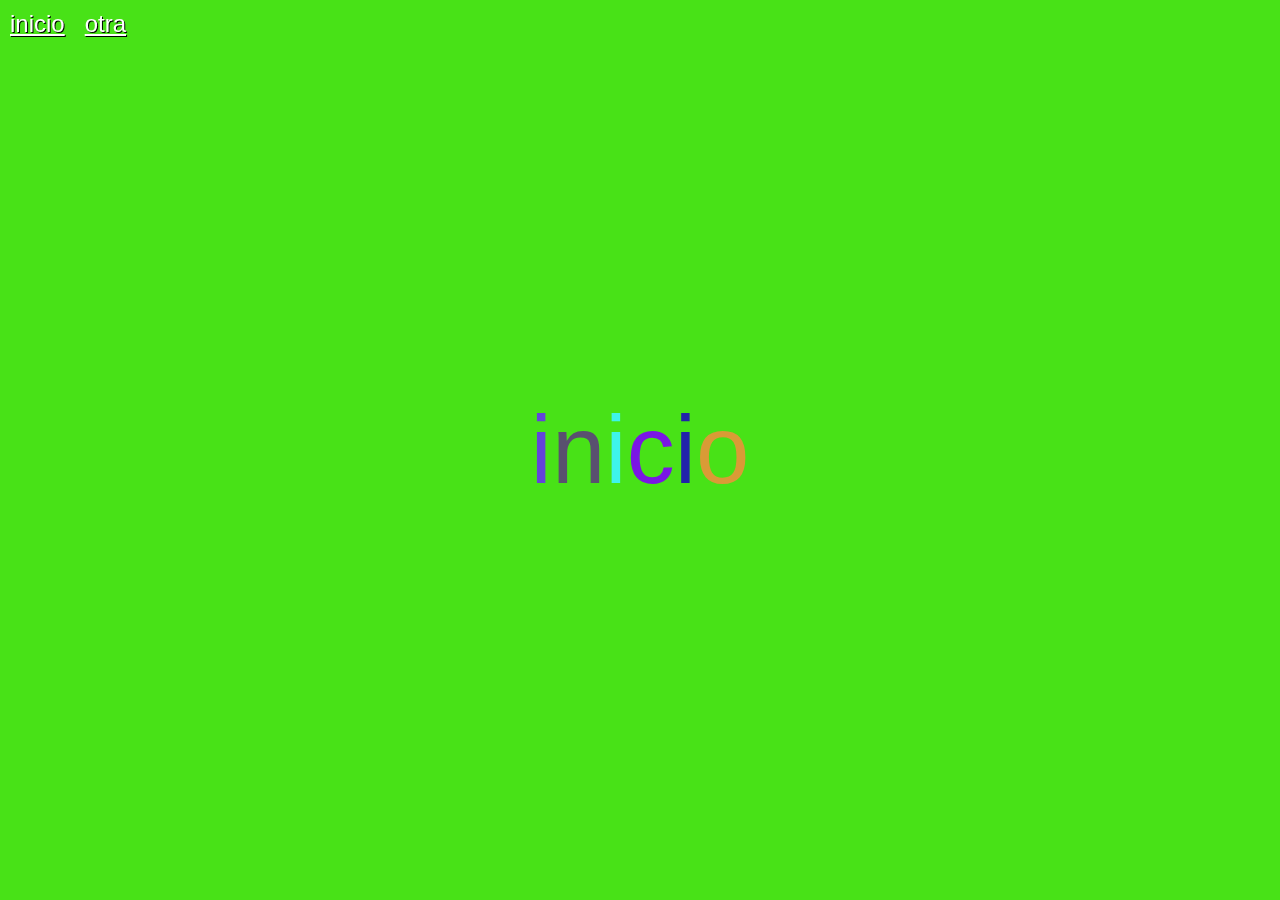
<file: index.html>
<!DOCTYPE html>
<html lang="en">
<head>
    <meta charset="UTF-8">
    <meta name="viewport" content="width=device-width, initial-scale=1.0">
    <title>Document</title>
    <link rel="stylesheet" href="/css/estilo.css">
    <script defer src="/js/funciones.js"></script>
</head>
<body>

    <nav>
        <ul>
            <li><a href="/">inicio</a></li>
            <li><a href="/otra.html">otra</a></li>
        </ul>
    </nav>
    <h1>inicio</h1>

</body>
</html>
</file>
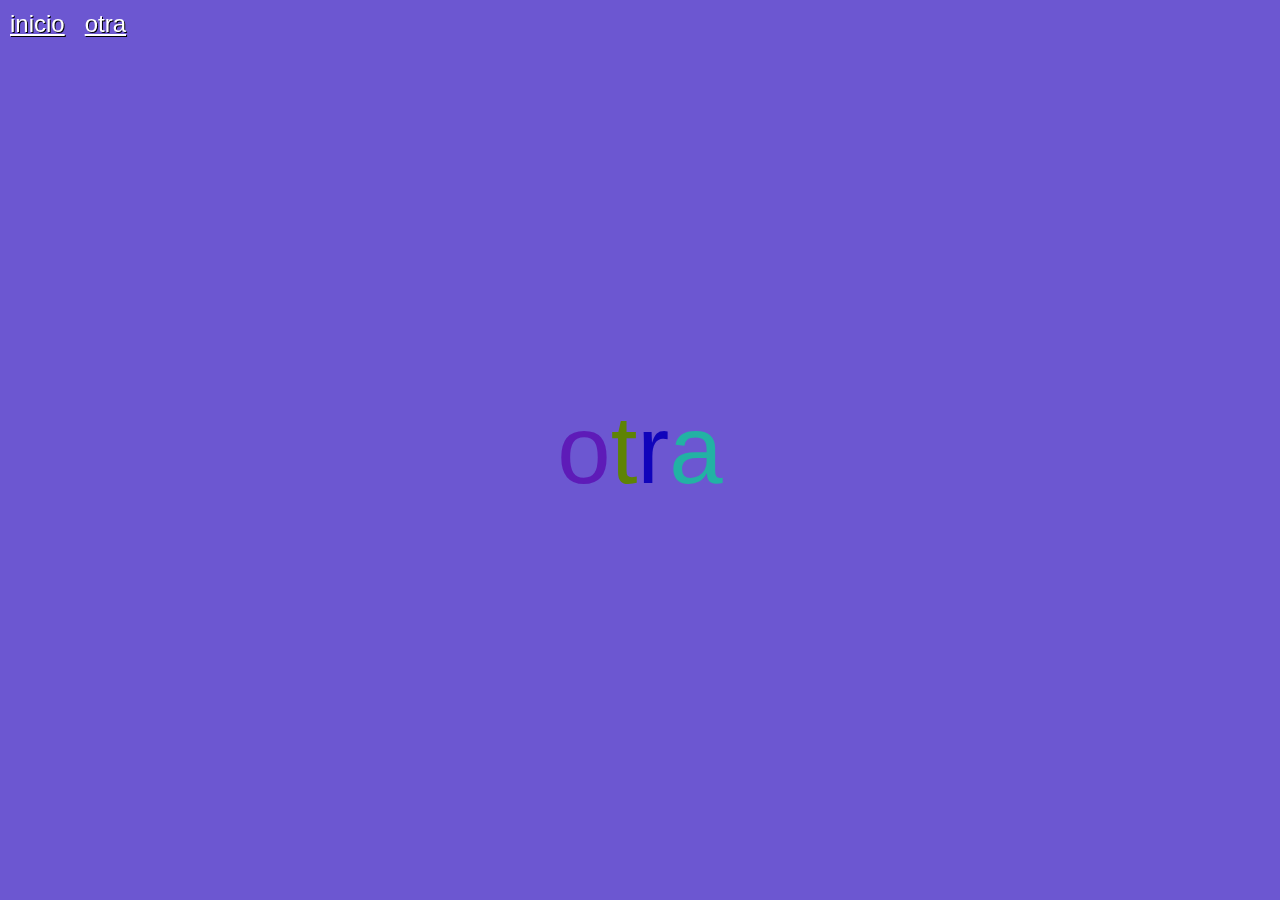
<file: otra.html>
<!DOCTYPE html>
<html lang="en">
<head>
    <meta charset="UTF-8">
    <meta name="viewport" content="width=device-width, initial-scale=1.0">
    <title>Document</title>
    <link rel="stylesheet" href="/css/estilo.css">
    <script defer src="/js/funciones.js"></script>
</head>
<body>

    <nav>
        <ul>
            <li><a href="/">inicio</a></li>
            <li><a href="/otra.html">otra</a></li>
        </ul>
    </nav>
    <h1>otra</h1>

</body>
</html>
</file>
<file: css/estilo.css>
*{
    margin: 0;
    padding: 0;
}
body{
    font-family: sans-serif;
    height: 100dvh;
    display: flex;
    align-items: center;
    justify-content: center;
}
nav{
    position: fixed;
    top: 0;
    left: 0;
    padding: 10px;
}
nav ul{
    list-style: none;
    display: flex;
    gap: 20px;
}
nav a{
    font-size: 1.5em;
    color: white;
    text-shadow: 1px 1px 0 black;
}
h1{
    font-weight: normal;
    font-size: 6em;
}
</file>
